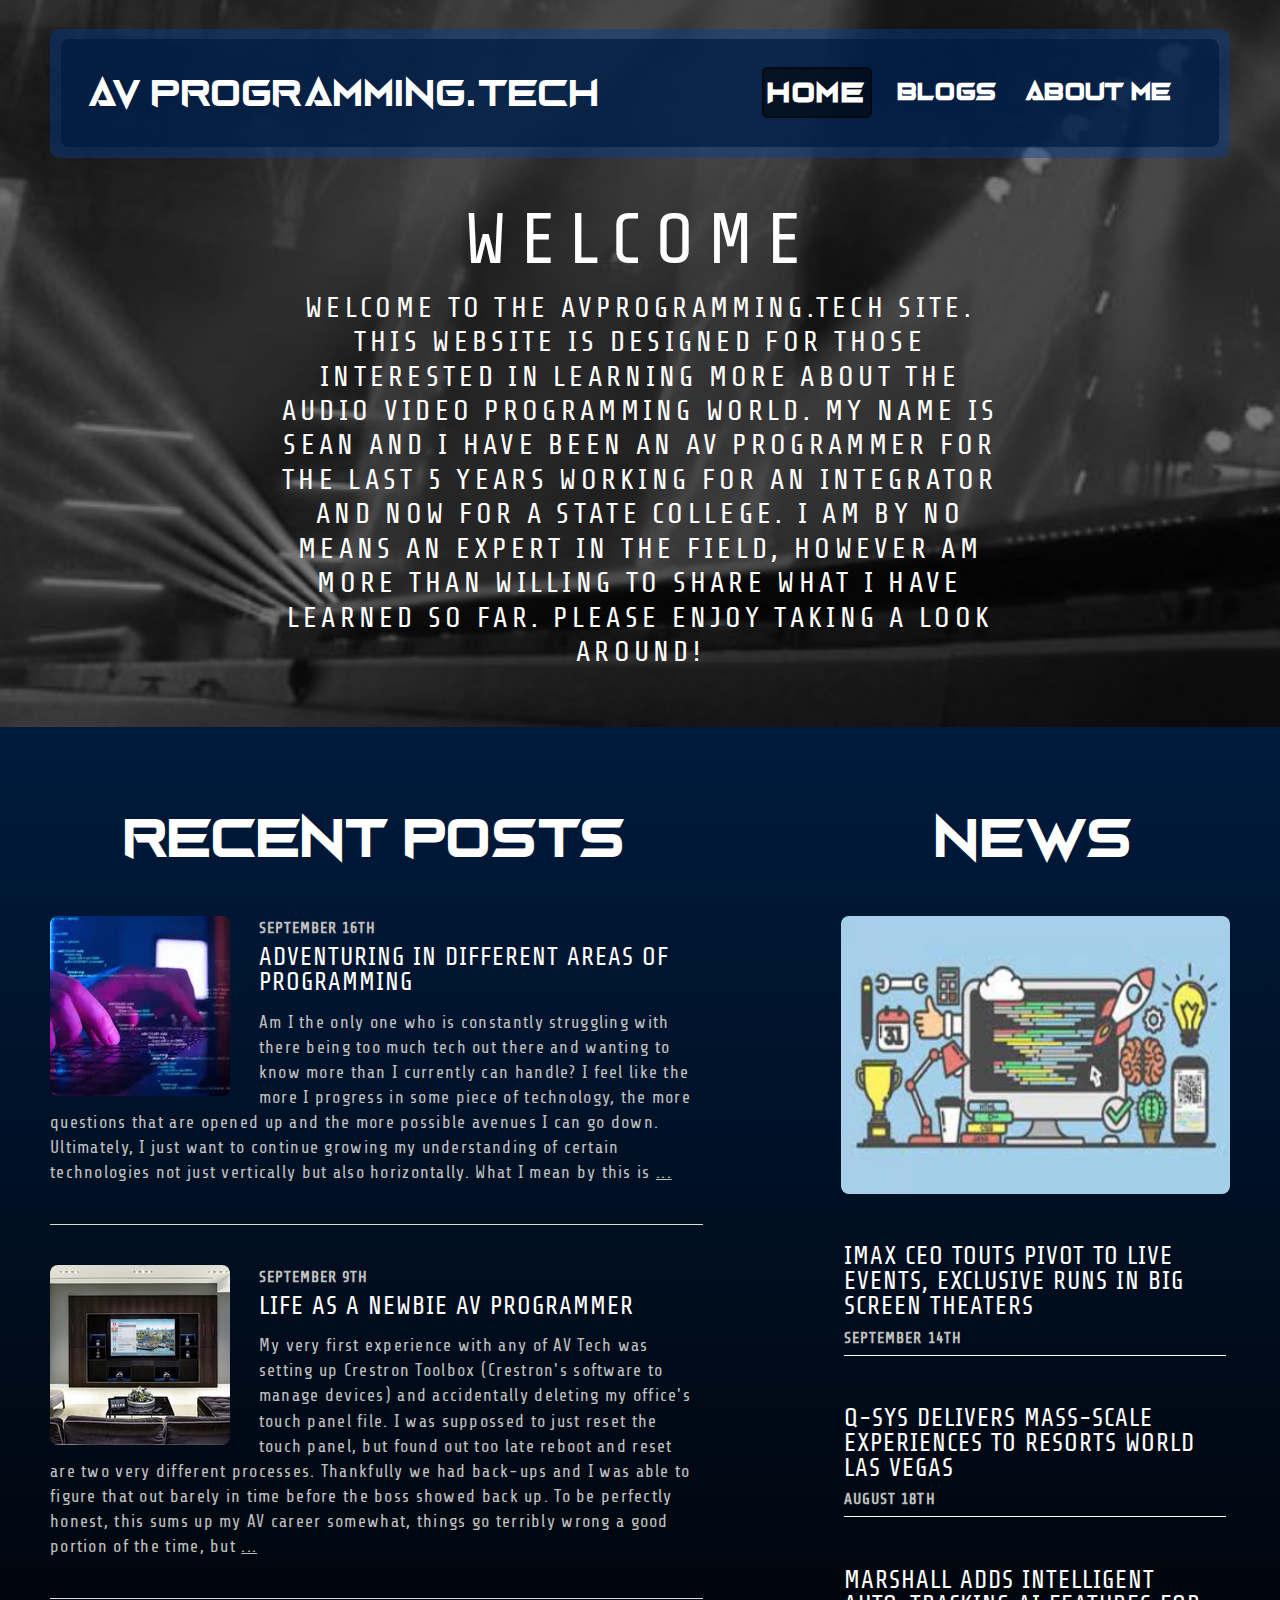
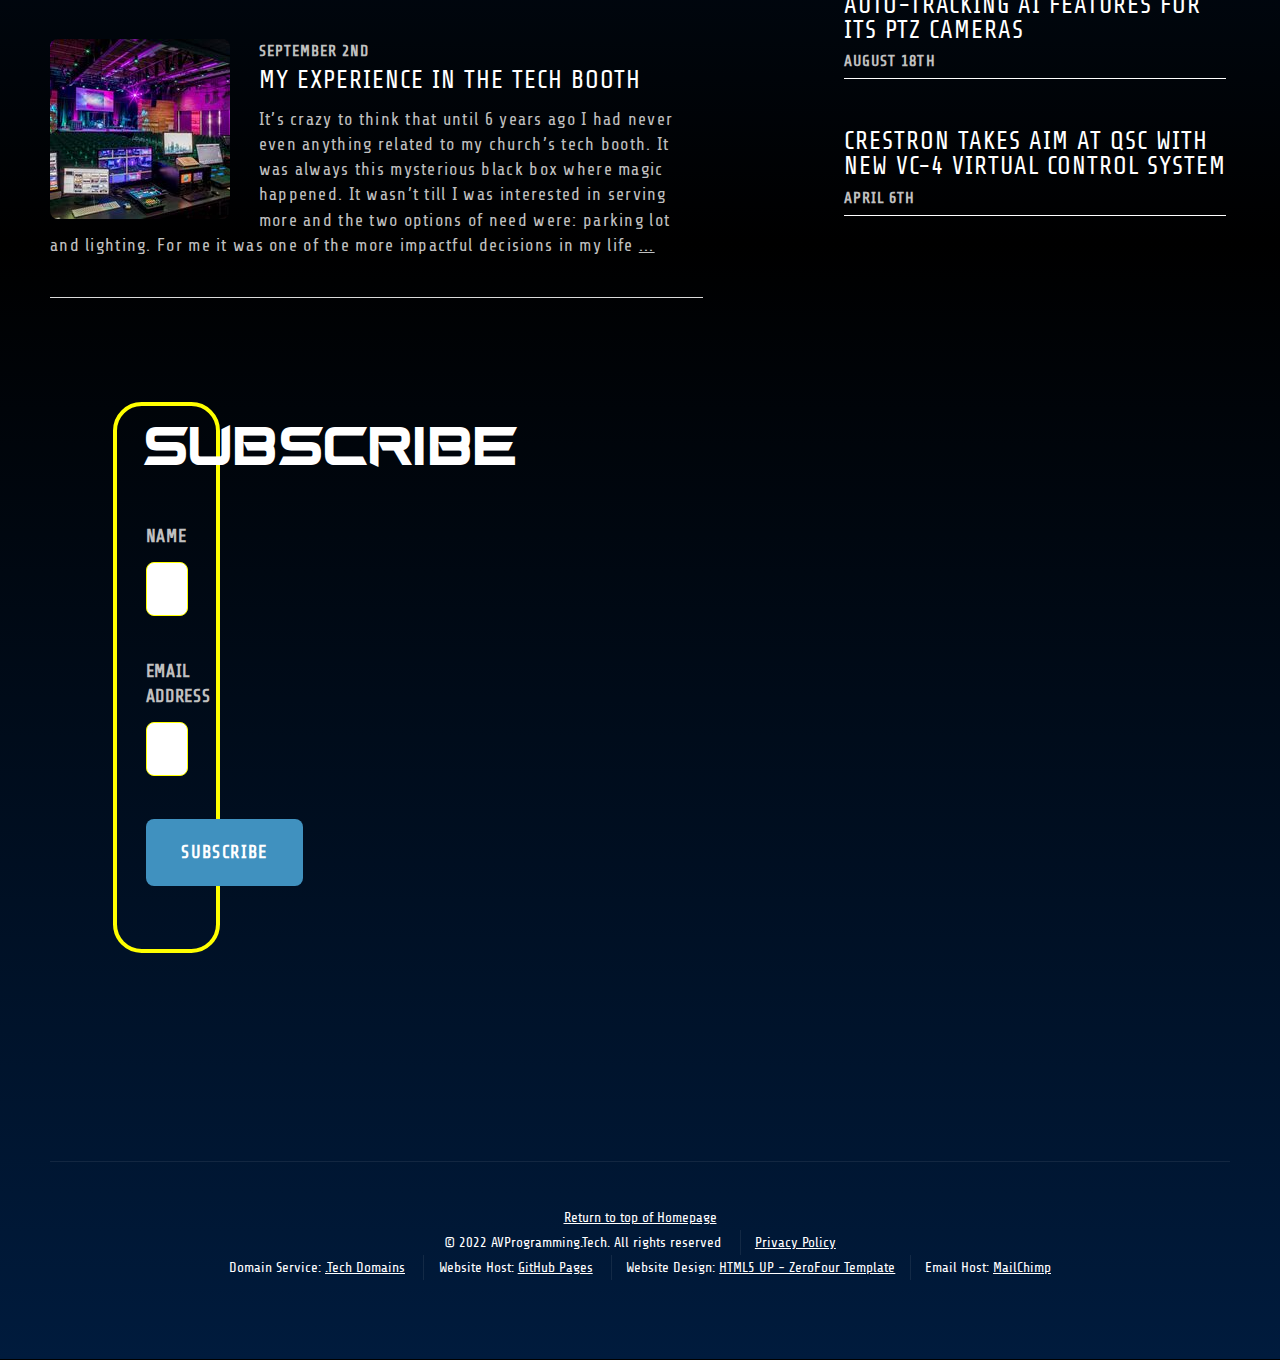
<file: index.html>
<!DOCTYPE HTML>
<!--
	ZeroFour by HTML5 UP | html5up.net | @ajlkn
	Free for personal and commercial use under the CCA 3.0 license (html5up.net/license)
-->
<html>

<head>
  <title> AV Programming.Tech </title>
  <meta charset="utf-8" />
  <meta name="viewport" content="width=device-width, initial-scale=1, user-scalable=no" />
  <link rel="stylesheet" href="assets/sass/main.css" />

</head>

<body class="homepage is-preload">
  <div id="page-wrapper">


    <!-- Header -->
    <div id="header-wrapper">
      <div class="container">

        <!-- Header -->
        <header id="header">
          <div class="inner">

            <!-- Logo -->
            <h1 id="logo"> AV Programming.Tech </h1>

            <!-- Nav -->
            <nav id="nav">
              <ul>
                <li class="current_page_item" title="Home"><a href="index.html"> Home </a></li>
                <li><a href="blogs.html" title="Blogs"> Blogs </a></li>
                <li><a href="about_me.html" title="About Me"> About Me </a></li>
              </ul>
            </nav>

          </div>
        </header>

        <section class="container box feature1">
          <div class="row">
            <div class="col-14">
              <header class="first major">
                <h2> Welcome </h2>
              </header>
              <h4 class="welcome"> Welcome to the AVProgramming.Tech site.
                This website is designed for those interested in learning more about the Audio Video programming
                world.
                My name is Sean and I have been an AV Programmer for the last 5 years working for an Integrator and
                now for a state college.
                I am by no means an expert in the field, however am more than willing to share what I have learned so
                far.
                Please enjoy taking a look around!
              </h4>
            </div>
        </section>

      </div>
    </div>


    <!-- Main Wrapper -->
    <div id="main-wrapper">
      <div class="wrapper style3">
        <div class="inner">
          <div class="container">
            <div class="row">
              <div class="col-8 col-14-medium">

                <!-- Article list -->
                <section class="box article-list">
                  <h5> Recent Posts </h5>

                  <!-- Excerpt -->
                  <article class="box excerpt">
                    <a href="/adventuring_in_different_areas_of_programming.html" class="image left"
                      title="Adventuring In Different Areas of Programming"><img
                        src="/assets/images/programming_keyboard.gif" alt="Programmer at keyboard"></a>
                    <div>
                      <header>
                        <span class="date"> September 16th </span>
                        <h3 title="Adventuring In Different Areas of Programming"><a
                            href="/adventuring_in_different_areas_of_programming.html"> Adventuring in Different
                            Areas of Programming </a></h3>
                      </header>
                      <p>Am I the only one who is constantly struggling with there being too much tech out there and
                        wanting to know more than I currently can handle?
                        I feel like the more I progress in some piece of technology, the more questions that are opened
                        up and the more possible avenues I can go down.
                        Ultimately, I just want to continue growing my understanding of certain technologies not just
                        vertically but also horizontally.
                        What I mean by this is
                        <a class="continuation" title="continue reading"
                          href="/adventuring_in_different_areas_of_programming.html">...</a>
                      </p>
                    </div>
                  </article>

                  <!-- Excerpt -->
                  <article class="box excerpt">
                    <a href="/life_as_a_newbie_av_programmer.html" class="image left"
                      title="Life As A Newbie AV Programmer">
                      <img src="/assets/images/sample_crestron_space.gif" alt="sample crestron space"></a>
                    <div>
                      <header>
                        <span class="date"> September 9th </span>
                        <h3 title="Life As A Newbie AV Programmer"><a href="/life_as_a_newbie_av_programmer.html"> Life
                            as a Newbie AV Programmer </a></h3>
                      </header>
                      <p>My very first experience with any of AV Tech was setting up Crestron Toolbox (Crestron's
                        software to manage devices) and accidentally deleting my office's touch panel file.
                        I was suppossed to just reset the touch panel, but found out too late reboot and reset are two
                        very different processes.
                        Thankfully we had back-ups and I was able to figure that out barely in time before the boss
                        showed back up.
                        To be perfectly honest, this sums up my AV career somewhat, things go terribly wrong a good
                        portion of the time, but
                        <a class="continuation" title="continue reading"
                          href="/life_as_a_newbie_av_programmer.html">...</a>
                      </p>
                    </div>
                  </article>

                  <!-- Excerpt -->
                  <article class="box excerpt">
                    <a href="/my_experience_in_the_tech_booth.html" class="image left"
                      title="My Experience In The Tech Booth">
                      <img src="/assets/images/church_tech_booth.gif" alt="church tech booth"></a>
                    <div>
                      <header>
                        <span class="date"> September 2nd </span>
                        <h3 title="My Experience In The Tech Booth"><a href="/my_experience_in_the_tech_booth.html"> My
                            Experience In The Tech Booth </a></h3>
                      </header>
                      <p>It’s crazy to think that until 6 years ago I had never even anything related to my church’s
                        tech booth.
                        It was always this mysterious black box where magic happened.
                        It wasn’t till I was interested in serving more and the two options of need were: parking lot
                        and lighting.
                        For me it was one of the more impactful decisions in my life
                        <a class="continuation" title="Life As A Newbie AV Programmer"
                          href="/my_experience_in_the_tech_booth.html">...</a>
                      </p>
                    </div>
                  </article>
                </section>
              </div>

              <div class="col-1 col-14-small">
              </div>

              <div class="col-5 col-14-medium">

                <!-- Spotlight -->
                <section class="box spotlight">
                  <h5> News </h5>
                  <a href="https://www.google.com/search?q=Audio+Video&sxsrf=ALiCzsYi7D-TNFnxvDiVv5y2JRWdCbMhAQ:1665390790316&source=lnms&tbm=nws&sa=X&ved=2ahUKEwik9t-ToNX6AhW-TDABHaDuD_MQ_AUoAHoECAEQCg&biw=2728&bih=1286&dpr=1"
                    title="AV News from Google" target="_blank" class="image featured">
                    <img src="/assets/images/artsy_programming.gif" alt="artsy programming desk"></a>
                  <article>
                    <header>
                      <h3><a
                          href="https://www.hollywoodreporter.com/business/business-news/imax-ceo-touts-pivot-to-live-events-exclusive-runs-in-big-screen-theaters-1235220602/"
                          title="IMAX CEO Touts Pivot to Live Events..." target="_blank"> Imax CEO Touts Pivot to Live
                          Events, Exclusive Runs in Big Screen Theaters
                        </a></h3>
                      <span class="date"> September 14th </span>
                    </header>
                    <header>
                      <h3><a
                          href="https://www.businesswire.com/news/home/20220818005143/en/Q-SYS-Delivers-Mass-Scale-Experiences-to-Resorts-World-Las-Vegas"
                          title="Q-Sys Delivers Mass-Scale Experience..." target="_blank">
                          Q-SYS Delivers Mass-Scale Experiences to Resorts World Las Vegas </a></h3>
                      <span class="date"> August 18th </span>
                    </header>
                    <header>
                      <h3><a
                          href="https://www.newsshooter.com/2022/08/17/marshall-intelligent-auto-tracking-ai-features-for-its-ptz-cameras/"
                          title="Marshall adds Intelligent Auto-Tracking AI..." target="_blank">
                          Marshall adds Intelligent Auto-Tracking AI features for its PTZ Cameras </a></h3>
                      <span class="date"> August 18th </span>
                    </header>
                    <header>
                      <h3><a
                          href="https://www.ravepubs.com/crestron-takes-aim-at-qsc-with-new-vc-4-virtual-control-system/"
                          title="Crestron Take Aim at QSC With New VC-4..." target="_blank">
                          Crestron Takes Aim at QSC With New VC-4 Virtual Control System </a></h3>
                      <span class="date"> April 6th </span>
                    </header>

                  </article>
                </section>
              </div>


              <div class="wrapper style1">
                <div class="inner">
                  <div class="container">
                    <div class="row">
                      <div class="col-2 col-14-medium">
                      </div>

                      <div class="col-5 col-14-medium">
                        <div id="mc_embed_signup">
                          <form
                            action="https://tech.us13.list-manage.com/subscribe/post?u=b703c55c98947518c183c1546&amp;id=3cb4263860&amp;f_id=0030c6e2f0"
                            method="post" id="mc-embedded-subscribe-form" name="mc-embedded-subscribe-form"
                            class="validate" target="_self">
                            <div id="mc_embed_signup_scroll">
                              <h5>Subscribe</h5>
                              <div class="mc-field-group">
                                <label for="mce-FNAME"> Name </label>
                                <input type="text" value="" name="FNAME" class="" id="mce-FNAME"
                                  title="Enter Name Here">
                                <span id="mce-FNAME-HELPERTEXT" class="helper_text"></span>
                              </div>
                              <div class="mc-field-group">
                                <label for="mce-EMAIL">Email Address</label>
                                <input type="email" value="" name="EMAIL" class="required email" id="mce-EMAIL" required
                                  title="Enter Email Address Here">
                                <span id="mce-EMAIL-HELPERTEXT" class="helper_text"></span>
                              </div>
                              <div id="mce-responses" class="clear foot">
                                <div class="response" id="mce-error-response"></div>
                                <div class="response" id="mce-success-response"></div>
                              </div>
                              <!-- real people should not fill this in and expect good things - do not remove this or risk form bot signups-->
                              <div class="optionalParent">
                                <div class="clear foot">
                                  <input type="submit" value="Subscribe" name="subscribe" id="mc-embedded-subscribe"
                                    title="Subscribe" class="button">
                                  </p>
                                </div>
                              </div>
                            </div>
                          </form>
                        </div>
                      </div>
                    </div>
                  </div>
                </div>
              </div>
            </div>
          </div>
          <!-- Footer Wrapper -->
          <div id="footer-wrapper">
            <footer id="footer" class="container">
              <div class="row">
                <div class="col-6 col-14-medium imp-medium">
                  <!-- Contact -->
                </div>
                <div class="col-14">
                  <div id="copyright">
                    <ul class="menu">
                      <li><a href="index.html" title="Top of Homepage"> Return to top of Homepage</a></li>
                    </ul>
                    <ul class="menu">
                      <li>&copy; 2022 AVProgramming.Tech. All rights reserved </li>
                      <li><a href="/privacy_policy.html" title="Privacy Policy"> Privacy Policy </a></li>
                    </ul>
                    <ul class="menu">
                      <li> Domain Service: <a href="https://get.tech/" title=".Tech Domains"> .Tech Domains </a></li>
                      <li> Website Host: <a href="https://githubpages.com" title="Github Pages"> GitHub Pages </a></li>
                      <li> Website Design: <a href="https://html5up.net/zerofour" title="HTML5 UP"> HTML5 UP - ZeroFour
                          Template </a>
                      <li> Email Host: <a href="https://mailchimp.com" title="MailChimp"> MailChimp </a>
                      </li>
                    </ul>
                  </div>
                </div>
              </div>
            </footer>
          </div>
          <!-- Scripts -->
          <script src="assets/js/jquery.min.js"></script>
          <script src="assets/js/jquery.dropotron.min.js"></script>
          <script src="assets/js/browser.min.js"></script>
          <script src="assets/js/breakpoints.min.js"></script>
          <script src="assets/js/util.js"></script>
          <script src="assets/js/main.js"></script>
        </div>
</body>

</html>
</file>
<file: assets/sass/main.css>
@import url("/assets/sass/fontawesome-all.min.css");
@font-face {
  font-family: "gravedigger";
  src: url("/assets/fonts/gravedigger.ttf"), url("/assets/fonts/gravedigger.woff") format("woff"), url("/assets/fonts/gravedigger.woff2") format("woff2");
}
@font-face {
  font-family: "sharetech";
  src: url("/assets/fonts/sharetech.ttf"), url("/assets/fonts/sharetech.woff") format("woff"), url("/assets/fonts/sharetech.woff2") format("woff2");
}
/*
	ZeroFour by HTML5 UP
	html5up.net | @ajlkn
	Free for personal and commercial use under the CCA 3.0 license (html5up.net/license)
*/
html, body, div, span, applet, object,
iframe, h1, h2, h3, h4, h5, h6, p, blockquote,
pre, a, abbr, acronym, address, big, cite,
code, del, dfn, em, img, ins, kbd, q, s, samp,
small, strike, strong, sub, sup, tt, var, b,
u, i, center, dl, dt, dd, ol, ul, li, fieldset,
form, label, legend, table, caption, tbody,
tfoot, thead, tr, th, td, article, aside,
canvas, details, embed, figure, figcaption,
footer, header, hgroup, menu, nav, output, ruby,
section, summary, time, mark, audio, video {
  margin: 0;
  padding: 0;
  border: 0;
  font-size: 100%;
  font: inherit;
  vertical-align: baseline;
}

article, aside, details, figcaption, figure,
footer, header, hgroup, menu, nav, section {
  display: block;
}

body {
  line-height: 1;
}

ol, ul {
  list-style: none;
}

blockquote, q {
  quotes: none;
}
blockquote:before, blockquote:after, q:before, q:after {
  content: "";
  content: none;
}

table {
  border-collapse: collapse;
  border-spacing: 0;
}

body {
  -webkit-text-size-adjust: none;
}

mark {
  background-color: transparent;
  color: inherit;
}

input::-moz-focus-inner {
  border: 0;
  padding: 0;
}

input, select, textarea {
  -moz-appearance: none;
  -webkit-appearance: none;
  appearance: none;
}

/* Basic */
html {
  box-sizing: border-box;
}

*, *:before, *:after {
  box-sizing: inherit;
}

@-ms-viewport {
  width: device-width;
}
body {
  background: black;
}
body.is-preload * {
  transition: none !important;
  -webkit-animation: none !important;
  animation: none !important;
}

body, input, select, textarea {
  font-family: "sharetech";
  color: white;
  font-weight: 400;
  font-size: 11pt;
  line-height: 1.85em;
}

a {
  color: inherit;
  text-decoration: underline;
}
a:hover {
  text-decoration: none;
}

h1, h2, h3, h4, h5, h6 {
  text-transform: uppercase;
  font-weight: 400;
  letter-spacing: 0.04em;
  color: white;
  margin: 0 0 1em 0;
}

h1 a, h2 a, h3 a, h4 a, h5 a, h6 a {
  color: inherit;
  text-decoration: none;
  outline: 0;
}

h2 {
  font-size: 2em;
  margin: 0 0 1.5em 0;
  line-height: 1em;
  color: white;
  letter-spacing: 0.2em;
}
h2.icon {
  line-height: 48px;
}
h2.icon:before {
  position: relative;
  top: 0.05em;
  margin-right: 0.5em;
  opacity: 0.25;
}

h3 {
  font-size: 1.75em;
  margin-top: 2em;
}
h3:hover {
  text-shadow: 0px 0px 20px yellow;
  font-size: 1.85em;
}

b, strong {
  color: white;
  font-weight: 700;
}

i, em {
  font-style: italic;
}

br.clear {
  clear: both;
}

sub {
  position: relative;
  top: 0.5em;
  font-size: 0.8em;
}

sup {
  position: relative;
  top: -0.5em;
  font-size: 0.8em;
}

hr {
  border: 0;
  border-top: solid 1px yellow;
}

blockquote {
  border-left: solid 0.5em yellow;
  padding: 1em 0 1em 2em;
  font-style: italic;
}

p, ul, ol, dl, table {
  margin-bottom: 2em;
}

p {
  font-size: 1.2em;
  letter-spacing: 0.075em;
  color: silver;
}
p .continuation {
  color: inherit;
  text-decoration: underline;
}
p .continuation:hover {
  color: yellow;
  font-size: 14pt;
}

.date {
  display: block;
  text-transform: uppercase;
  font-weight: 700;
  letter-spacing: 0.065em;
  font-size: 1.1em;
  color: silver;
  margin: 0 0 0.25em 0;
}

h5 {
  font-size: 32pt;
  font-family: "gravedigger";
  text-align: center;
  margin-bottom: 1.5em;
}

/* Container */
.container {
  margin: 0 auto;
  max-width: calc(100% - 100px);
  width: 2220px;
}
@media screen and (max-width: 1900px) {
  .container {
    width: 100%;
  }
}
@media screen and (max-width: 1250px) {
  .container {
    width: 100%;
  }
}
@media screen and (max-width: 980px) {
  .container {
    width: 100%;
  }
}
@media screen and (max-width: 736px) {
  .container {
    width: 100%;
  }
}
@media screen and (max-width: 396px) {
  .container {
    width: 100%;
    max-width: 100%;
  }
}

/* Row */
.row {
  display: flex;
  flex-wrap: wrap;
  box-sizing: border-box;
  align-items: stretch;
}
.row > * {
  box-sizing: border-box;
}
.row.gtr-uniform > * > :last-child {
  margin-bottom: 0;
}
.row.aln-left {
  justify-content: flex-start;
}
.row.aln-center {
  justify-content: center;
}
.row.aln-right {
  justify-content: flex-end;
}
.row.aln-top {
  align-items: flex-start;
}
.row.aln-middle {
  align-items: center;
}
.row.aln-bottom {
  align-items: flex-end;
}
.row > .imp {
  order: -1;
}
.row > .col-1 {
  width: 7.1428571429%;
}
.row > .off-1 {
  margin-left: 7.1428571429%;
}
.row > .col-2 {
  width: 14.2857142857%;
}
.row > .off-2 {
  margin-left: 14.2857142857%;
}
.row > .col-3 {
  width: 21.4285714286%;
}
.row > .off-3 {
  margin-left: 21.4285714286%;
}
.row > .col-4 {
  width: 28.5714285714%;
}
.row > .off-4 {
  margin-left: 28.5714285714%;
}
.row > .col-5 {
  width: 35.7142857143%;
}
.row > .off-5 {
  margin-left: 35.7142857143%;
}
.row > .col-6 {
  width: 42.8571428571%;
}
.row > .off-6 {
  margin-left: 42.8571428571%;
}
.row > .col-7 {
  width: 50%;
}
.row > .off-7 {
  margin-left: 50%;
}
.row > .col-8 {
  width: 57.1428571429%;
}
.row > .off-8 {
  margin-left: 57.1428571429%;
}
.row > .col-9 {
  width: 64.2857142857%;
}
.row > .off-9 {
  margin-left: 64.2857142857%;
}
.row > .col-10 {
  width: 71.4285714286%;
}
.row > .off-10 {
  margin-left: 71.4285714286%;
}
.row > .col-11 {
  width: 78.5714285714%;
}
.row > .off-11 {
  margin-left: 78.5714285714%;
}
.row > .col-12 {
  width: 85.7142857143%;
}
.row > .off-12 {
  margin-left: 85.7142857143%;
}
.row > .col-13 {
  width: 92.8571428571%;
}
.row > .off-13 {
  margin-left: 92.8571428571%;
}
.row > .col-14 {
  width: 100%;
}
.row > .off-14 {
  margin-left: 100%;
}
.row.gtr-0 {
  margin-top: 0px;
  margin-left: 0px;
}
.row.gtr-0 > * {
  padding: 0px 0 0 0px;
}
.row.gtr-0.gtr-uniform {
  margin-top: 0px;
}
.row.gtr-0.gtr-uniform > * {
  padding-top: 0px;
}
.row.gtr-25 {
  margin-top: -12.5px;
  margin-left: -12.5px;
}
.row.gtr-25 > * {
  padding: 12.5px 0 0 12.5px;
}
.row.gtr-25.gtr-uniform {
  margin-top: -12.5px;
}
.row.gtr-25.gtr-uniform > * {
  padding-top: 12.5px;
}
.row.gtr-50 {
  margin-top: -25px;
  margin-left: -25px;
}
.row.gtr-50 > * {
  padding: 25px 0 0 25px;
}
.row.gtr-50.gtr-uniform {
  margin-top: -25px;
}
.row.gtr-50.gtr-uniform > * {
  padding-top: 25px;
}
.row {
  margin-top: -50px;
  margin-left: -50px;
}
.row > * {
  padding: 50px 0 0 50px;
}
.row.gtr-uniform {
  margin-top: -50px;
}
.row.gtr-uniform > * {
  padding-top: 50px;
}
.row.gtr-150 {
  margin-top: -75px;
  margin-left: -75px;
}
.row.gtr-150 > * {
  padding: 75px 0 0 75px;
}
.row.gtr-150.gtr-uniform {
  margin-top: -75px;
}
.row.gtr-150.gtr-uniform > * {
  padding-top: 75px;
}
.row.gtr-200 {
  margin-top: -100px;
  margin-left: -100px;
}
.row.gtr-200 > * {
  padding: 100px 0 0 100px;
}
.row.gtr-200.gtr-uniform {
  margin-top: -100px;
}
.row.gtr-200.gtr-uniform > * {
  padding-top: 100px;
}
@media screen and (max-width: 1900px) {
  .row {
    display: flex;
    flex-wrap: wrap;
    box-sizing: border-box;
    align-items: stretch;
  }
  .row > * {
    box-sizing: border-box;
  }
  .row.gtr-uniform > * > :last-child {
    margin-bottom: 0;
  }
  .row.aln-left {
    justify-content: flex-start;
  }
  .row.aln-center {
    justify-content: center;
  }
  .row.aln-right {
    justify-content: flex-end;
  }
  .row.aln-top {
    align-items: flex-start;
  }
  .row.aln-middle {
    align-items: center;
  }
  .row.aln-bottom {
    align-items: flex-end;
  }
  .row > .imp-xlarge {
    order: -1;
  }
  .row > .col-1-xlarge {
    width: 7.1428571429%;
  }
  .row > .off-1-xlarge {
    margin-left: 7.1428571429%;
  }
  .row > .col-2-xlarge {
    width: 14.2857142857%;
  }
  .row > .off-2-xlarge {
    margin-left: 14.2857142857%;
  }
  .row > .col-3-xlarge {
    width: 21.4285714286%;
  }
  .row > .off-3-xlarge {
    margin-left: 21.4285714286%;
  }
  .row > .col-4-xlarge {
    width: 28.5714285714%;
  }
  .row > .off-4-xlarge {
    margin-left: 28.5714285714%;
  }
  .row > .col-5-xlarge {
    width: 35.7142857143%;
  }
  .row > .off-5-xlarge {
    margin-left: 35.7142857143%;
  }
  .row > .col-6-xlarge {
    width: 42.8571428571%;
  }
  .row > .off-6-xlarge {
    margin-left: 42.8571428571%;
  }
  .row > .col-7-xlarge {
    width: 50%;
  }
  .row > .off-7-xlarge {
    margin-left: 50%;
  }
  .row > .col-8-xlarge {
    width: 57.1428571429%;
  }
  .row > .off-8-xlarge {
    margin-left: 57.1428571429%;
  }
  .row > .col-9-xlarge {
    width: 64.2857142857%;
  }
  .row > .off-9-xlarge {
    margin-left: 64.2857142857%;
  }
  .row > .col-10-xlarge {
    width: 71.4285714286%;
  }
  .row > .off-10-xlarge {
    margin-left: 71.4285714286%;
  }
  .row > .col-11-xlarge {
    width: 78.5714285714%;
  }
  .row > .off-11-xlarge {
    margin-left: 78.5714285714%;
  }
  .row > .col-12-xlarge {
    width: 85.7142857143%;
  }
  .row > .off-12-xlarge {
    margin-left: 85.7142857143%;
  }
  .row > .col-13-xlarge {
    width: 92.8571428571%;
  }
  .row > .off-13-xlarge {
    margin-left: 92.8571428571%;
  }
  .row > .col-14-xlarge {
    width: 100%;
  }
  .row > .off-14-xlarge {
    margin-left: 100%;
  }
  .row.gtr-0 {
    margin-top: 0px;
    margin-left: 0px;
  }
  .row.gtr-0 > * {
    padding: 0px 0 0 0px;
  }
  .row.gtr-0.gtr-uniform {
    margin-top: 0px;
  }
  .row.gtr-0.gtr-uniform > * {
    padding-top: 0px;
  }
  .row.gtr-25 {
    margin-top: -12.5px;
    margin-left: -12.5px;
  }
  .row.gtr-25 > * {
    padding: 12.5px 0 0 12.5px;
  }
  .row.gtr-25.gtr-uniform {
    margin-top: -12.5px;
  }
  .row.gtr-25.gtr-uniform > * {
    padding-top: 12.5px;
  }
  .row.gtr-50 {
    margin-top: -25px;
    margin-left: -25px;
  }
  .row.gtr-50 > * {
    padding: 25px 0 0 25px;
  }
  .row.gtr-50.gtr-uniform {
    margin-top: -25px;
  }
  .row.gtr-50.gtr-uniform > * {
    padding-top: 25px;
  }
  .row {
    margin-top: -50px;
    margin-left: -50px;
  }
  .row > * {
    padding: 50px 0 0 50px;
  }
  .row.gtr-uniform {
    margin-top: -50px;
  }
  .row.gtr-uniform > * {
    padding-top: 50px;
  }
  .row.gtr-150 {
    margin-top: -75px;
    margin-left: -75px;
  }
  .row.gtr-150 > * {
    padding: 75px 0 0 75px;
  }
  .row.gtr-150.gtr-uniform {
    margin-top: -75px;
  }
  .row.gtr-150.gtr-uniform > * {
    padding-top: 75px;
  }
  .row.gtr-200 {
    margin-top: -100px;
    margin-left: -100px;
  }
  .row.gtr-200 > * {
    padding: 100px 0 0 100px;
  }
  .row.gtr-200.gtr-uniform {
    margin-top: -100px;
  }
  .row.gtr-200.gtr-uniform > * {
    padding-top: 100px;
  }
}
@media screen and (max-width: 1250px) {
  .row {
    display: flex;
    flex-wrap: wrap;
    box-sizing: border-box;
    align-items: stretch;
  }
  .row > * {
    box-sizing: border-box;
  }
  .row.gtr-uniform > * > :last-child {
    margin-bottom: 0;
  }
  .row.aln-left {
    justify-content: flex-start;
  }
  .row.aln-center {
    justify-content: center;
  }
  .row.aln-right {
    justify-content: flex-end;
  }
  .row.aln-top {
    align-items: flex-start;
  }
  .row.aln-middle {
    align-items: center;
  }
  .row.aln-bottom {
    align-items: flex-end;
  }
  .row > .imp-large {
    order: -1;
  }
  .row > .col-1-large {
    width: 7.1428571429%;
  }
  .row > .off-1-large {
    margin-left: 7.1428571429%;
  }
  .row > .col-2-large {
    width: 14.2857142857%;
  }
  .row > .off-2-large {
    margin-left: 14.2857142857%;
  }
  .row > .col-3-large {
    width: 21.4285714286%;
  }
  .row > .off-3-large {
    margin-left: 21.4285714286%;
  }
  .row > .col-4-large {
    width: 28.5714285714%;
  }
  .row > .off-4-large {
    margin-left: 28.5714285714%;
  }
  .row > .col-5-large {
    width: 35.7142857143%;
  }
  .row > .off-5-large {
    margin-left: 35.7142857143%;
  }
  .row > .col-6-large {
    width: 42.8571428571%;
  }
  .row > .off-6-large {
    margin-left: 42.8571428571%;
  }
  .row > .col-7-large {
    width: 50%;
  }
  .row > .off-7-large {
    margin-left: 50%;
  }
  .row > .col-8-large {
    width: 57.1428571429%;
  }
  .row > .off-8-large {
    margin-left: 57.1428571429%;
  }
  .row > .col-9-large {
    width: 64.2857142857%;
  }
  .row > .off-9-large {
    margin-left: 64.2857142857%;
  }
  .row > .col-10-large {
    width: 71.4285714286%;
  }
  .row > .off-10-large {
    margin-left: 71.4285714286%;
  }
  .row > .col-11-large {
    width: 78.5714285714%;
  }
  .row > .off-11-large {
    margin-left: 78.5714285714%;
  }
  .row > .col-12-large {
    width: 85.7142857143%;
  }
  .row > .off-12-large {
    margin-left: 85.7142857143%;
  }
  .row > .col-13-large {
    width: 92.8571428571%;
  }
  .row > .off-13-large {
    margin-left: 92.8571428571%;
  }
  .row > .col-14-large {
    width: 100%;
  }
  .row > .off-14-large {
    margin-left: 100%;
  }
  .row.gtr-0 {
    margin-top: 0px;
    margin-left: 0px;
  }
  .row.gtr-0 > * {
    padding: 0px 0 0 0px;
  }
  .row.gtr-0.gtr-uniform {
    margin-top: 0px;
  }
  .row.gtr-0.gtr-uniform > * {
    padding-top: 0px;
  }
  .row.gtr-25 {
    margin-top: -10px;
    margin-left: -10px;
  }
  .row.gtr-25 > * {
    padding: 10px 0 0 10px;
  }
  .row.gtr-25.gtr-uniform {
    margin-top: -10px;
  }
  .row.gtr-25.gtr-uniform > * {
    padding-top: 10px;
  }
  .row.gtr-50 {
    margin-top: -20px;
    margin-left: -20px;
  }
  .row.gtr-50 > * {
    padding: 20px 0 0 20px;
  }
  .row.gtr-50.gtr-uniform {
    margin-top: -20px;
  }
  .row.gtr-50.gtr-uniform > * {
    padding-top: 20px;
  }
  .row {
    margin-top: -40px;
    margin-left: -40px;
  }
  .row > * {
    padding: 40px 0 0 40px;
  }
  .row.gtr-uniform {
    margin-top: -40px;
  }
  .row.gtr-uniform > * {
    padding-top: 40px;
  }
  .row.gtr-150 {
    margin-top: -60px;
    margin-left: -60px;
  }
  .row.gtr-150 > * {
    padding: 60px 0 0 60px;
  }
  .row.gtr-150.gtr-uniform {
    margin-top: -60px;
  }
  .row.gtr-150.gtr-uniform > * {
    padding-top: 60px;
  }
  .row.gtr-200 {
    margin-top: -80px;
    margin-left: -80px;
  }
  .row.gtr-200 > * {
    padding: 80px 0 0 80px;
  }
  .row.gtr-200.gtr-uniform {
    margin-top: -80px;
  }
  .row.gtr-200.gtr-uniform > * {
    padding-top: 80px;
  }
}
@media screen and (max-width: 980px) {
  .row {
    display: flex;
    flex-wrap: wrap;
    box-sizing: border-box;
    align-items: stretch;
  }
  .row > * {
    box-sizing: border-box;
  }
  .row.gtr-uniform > * > :last-child {
    margin-bottom: 0;
  }
  .row.aln-left {
    justify-content: flex-start;
  }
  .row.aln-center {
    justify-content: center;
  }
  .row.aln-right {
    justify-content: flex-end;
  }
  .row.aln-top {
    align-items: flex-start;
  }
  .row.aln-middle {
    align-items: center;
  }
  .row.aln-bottom {
    align-items: flex-end;
  }
  .row > .imp-medium {
    order: -1;
  }
  .row > .col-1-medium {
    width: 7.1428571429%;
  }
  .row > .off-1-medium {
    margin-left: 7.1428571429%;
  }
  .row > .col-2-medium {
    width: 14.2857142857%;
  }
  .row > .off-2-medium {
    margin-left: 14.2857142857%;
  }
  .row > .col-3-medium {
    width: 21.4285714286%;
  }
  .row > .off-3-medium {
    margin-left: 21.4285714286%;
  }
  .row > .col-4-medium {
    width: 28.5714285714%;
  }
  .row > .off-4-medium {
    margin-left: 28.5714285714%;
  }
  .row > .col-5-medium {
    width: 35.7142857143%;
  }
  .row > .off-5-medium {
    margin-left: 35.7142857143%;
  }
  .row > .col-6-medium {
    width: 42.8571428571%;
  }
  .row > .off-6-medium {
    margin-left: 42.8571428571%;
  }
  .row > .col-7-medium {
    width: 50%;
  }
  .row > .off-7-medium {
    margin-left: 50%;
  }
  .row > .col-8-medium {
    width: 57.1428571429%;
  }
  .row > .off-8-medium {
    margin-left: 57.1428571429%;
  }
  .row > .col-9-medium {
    width: 64.2857142857%;
  }
  .row > .off-9-medium {
    margin-left: 64.2857142857%;
  }
  .row > .col-10-medium {
    width: 71.4285714286%;
  }
  .row > .off-10-medium {
    margin-left: 71.4285714286%;
  }
  .row > .col-11-medium {
    width: 78.5714285714%;
  }
  .row > .off-11-medium {
    margin-left: 78.5714285714%;
  }
  .row > .col-12-medium {
    width: 85.7142857143%;
  }
  .row > .off-12-medium {
    margin-left: 85.7142857143%;
  }
  .row > .col-13-medium {
    width: 92.8571428571%;
  }
  .row > .off-13-medium {
    margin-left: 92.8571428571%;
  }
  .row > .col-14-medium {
    width: 100%;
  }
  .row > .off-14-medium {
    margin-left: 100%;
  }
  .row.gtr-0 {
    margin-top: 0px;
    margin-left: 0px;
  }
  .row.gtr-0 > * {
    padding: 0px 0 0 0px;
  }
  .row.gtr-0.gtr-uniform {
    margin-top: 0px;
  }
  .row.gtr-0.gtr-uniform > * {
    padding-top: 0px;
  }
  .row.gtr-25 {
    margin-top: -7.5px;
    margin-left: -7.5px;
  }
  .row.gtr-25 > * {
    padding: 7.5px 0 0 7.5px;
  }
  .row.gtr-25.gtr-uniform {
    margin-top: -7.5px;
  }
  .row.gtr-25.gtr-uniform > * {
    padding-top: 7.5px;
  }
  .row.gtr-50 {
    margin-top: -15px;
    margin-left: -15px;
  }
  .row.gtr-50 > * {
    padding: 15px 0 0 15px;
  }
  .row.gtr-50.gtr-uniform {
    margin-top: -15px;
  }
  .row.gtr-50.gtr-uniform > * {
    padding-top: 15px;
  }
  .row {
    margin-top: -30px;
    margin-left: -30px;
  }
  .row > * {
    padding: 30px 0 0 30px;
  }
  .row.gtr-uniform {
    margin-top: -30px;
  }
  .row.gtr-uniform > * {
    padding-top: 30px;
  }
  .row.gtr-150 {
    margin-top: -45px;
    margin-left: -45px;
  }
  .row.gtr-150 > * {
    padding: 45px 0 0 45px;
  }
  .row.gtr-150.gtr-uniform {
    margin-top: -45px;
  }
  .row.gtr-150.gtr-uniform > * {
    padding-top: 45px;
  }
  .row.gtr-200 {
    margin-top: -60px;
    margin-left: -60px;
  }
  .row.gtr-200 > * {
    padding: 60px 0 0 60px;
  }
  .row.gtr-200.gtr-uniform {
    margin-top: -60px;
  }
  .row.gtr-200.gtr-uniform > * {
    padding-top: 60px;
  }
}
@media screen and (max-width: 736px) {
  .row {
    display: flex;
    flex-wrap: wrap;
    box-sizing: border-box;
    align-items: stretch;
  }
  .row > * {
    box-sizing: border-box;
  }
  .row.gtr-uniform > * > :last-child {
    margin-bottom: 0;
  }
  .row.aln-left {
    justify-content: flex-start;
  }
  .row.aln-center {
    justify-content: center;
  }
  .row.aln-right {
    justify-content: flex-end;
  }
  .row.aln-top {
    align-items: flex-start;
  }
  .row.aln-middle {
    align-items: center;
  }
  .row.aln-bottom {
    align-items: flex-end;
  }
  .row > .imp-small {
    order: -1;
  }
  .row > .col-1-small {
    width: 7.1428571429%;
  }
  .row > .off-1-small {
    margin-left: 7.1428571429%;
  }
  .row > .col-2-small {
    width: 14.2857142857%;
  }
  .row > .off-2-small {
    margin-left: 14.2857142857%;
  }
  .row > .col-3-small {
    width: 21.4285714286%;
  }
  .row > .off-3-small {
    margin-left: 21.4285714286%;
  }
  .row > .col-4-small {
    width: 28.5714285714%;
  }
  .row > .off-4-small {
    margin-left: 28.5714285714%;
  }
  .row > .col-5-small {
    width: 35.7142857143%;
  }
  .row > .off-5-small {
    margin-left: 35.7142857143%;
  }
  .row > .col-6-small {
    width: 42.8571428571%;
  }
  .row > .off-6-small {
    margin-left: 42.8571428571%;
  }
  .row > .col-7-small {
    width: 50%;
  }
  .row > .off-7-small {
    margin-left: 50%;
  }
  .row > .col-8-small {
    width: 57.1428571429%;
  }
  .row > .off-8-small {
    margin-left: 57.1428571429%;
  }
  .row > .col-9-small {
    width: 64.2857142857%;
  }
  .row > .off-9-small {
    margin-left: 64.2857142857%;
  }
  .row > .col-10-small {
    width: 71.4285714286%;
  }
  .row > .off-10-small {
    margin-left: 71.4285714286%;
  }
  .row > .col-11-small {
    width: 78.5714285714%;
  }
  .row > .off-11-small {
    margin-left: 78.5714285714%;
  }
  .row > .col-12-small {
    width: 85.7142857143%;
  }
  .row > .off-12-small {
    margin-left: 85.7142857143%;
  }
  .row > .col-13-small {
    width: 92.8571428571%;
  }
  .row > .off-13-small {
    margin-left: 92.8571428571%;
  }
  .row > .col-14-small {
    width: 100%;
  }
  .row > .off-14-small {
    margin-left: 100%;
  }
  .row.gtr-0 {
    margin-top: 0px;
    margin-left: 0px;
  }
  .row.gtr-0 > * {
    padding: 0px 0 0 0px;
  }
  .row.gtr-0.gtr-uniform {
    margin-top: 0px;
  }
  .row.gtr-0.gtr-uniform > * {
    padding-top: 0px;
  }
  .row.gtr-25 {
    margin-top: -3.75px;
    margin-left: -3.75px;
  }
  .row.gtr-25 > * {
    padding: 3.75px 0 0 3.75px;
  }
  .row.gtr-25.gtr-uniform {
    margin-top: -3.75px;
  }
  .row.gtr-25.gtr-uniform > * {
    padding-top: 3.75px;
  }
  .row.gtr-50 {
    margin-top: -7.5px;
    margin-left: -7.5px;
  }
  .row.gtr-50 > * {
    padding: 7.5px 0 0 7.5px;
  }
  .row.gtr-50.gtr-uniform {
    margin-top: -7.5px;
  }
  .row.gtr-50.gtr-uniform > * {
    padding-top: 7.5px;
  }
  .row {
    margin-top: -15px;
    margin-left: -15px;
  }
  .row > * {
    padding: 15px 0 0 15px;
  }
  .row.gtr-uniform {
    margin-top: -15px;
  }
  .row.gtr-uniform > * {
    padding-top: 15px;
  }
  .row.gtr-150 {
    margin-top: -22.5px;
    margin-left: -22.5px;
  }
  .row.gtr-150 > * {
    padding: 22.5px 0 0 22.5px;
  }
  .row.gtr-150.gtr-uniform {
    margin-top: -22.5px;
  }
  .row.gtr-150.gtr-uniform > * {
    padding-top: 22.5px;
  }
  .row.gtr-200 {
    margin-top: -30px;
    margin-left: -30px;
  }
  .row.gtr-200 > * {
    padding: 30px 0 0 30px;
  }
  .row.gtr-200.gtr-uniform {
    margin-top: -30px;
  }
  .row.gtr-200.gtr-uniform > * {
    padding-top: 30px;
  }
}
@media screen and (max-width: 396px) {
  .row {
    display: flex;
    flex-wrap: wrap;
    box-sizing: border-box;
    align-items: stretch;
  }
  .row > * {
    box-sizing: border-box;
  }
  .row.gtr-uniform > * > :last-child {
    margin-bottom: 0;
  }
  .row.aln-left {
    justify-content: flex-start;
  }
  .row.aln-center {
    justify-content: center;
  }
  .row.aln-right {
    justify-content: flex-end;
  }
  .row.aln-top {
    align-items: flex-start;
  }
  .row.aln-middle {
    align-items: center;
  }
  .row.aln-bottom {
    align-items: flex-end;
  }
  .row > .imp-xsmall {
    order: -1;
  }
  .row > .col-1-xsmall {
    width: 7.1428571429%;
  }
  .row > .off-1-xsmall {
    margin-left: 7.1428571429%;
  }
  .row > .col-2-xsmall {
    width: 14.2857142857%;
  }
  .row > .off-2-xsmall {
    margin-left: 14.2857142857%;
  }
  .row > .col-3-xsmall {
    width: 21.4285714286%;
  }
  .row > .off-3-xsmall {
    margin-left: 21.4285714286%;
  }
  .row > .col-4-xsmall {
    width: 28.5714285714%;
  }
  .row > .off-4-xsmall {
    margin-left: 28.5714285714%;
  }
  .row > .col-5-xsmall {
    width: 35.7142857143%;
  }
  .row > .off-5-xsmall {
    margin-left: 35.7142857143%;
  }
  .row > .col-6-xsmall {
    width: 42.8571428571%;
  }
  .row > .off-6-xsmall {
    margin-left: 42.8571428571%;
  }
  .row > .col-7-xsmall {
    width: 50%;
  }
  .row > .off-7-xsmall {
    margin-left: 50%;
  }
  .row > .col-8-xsmall {
    width: 57.1428571429%;
  }
  .row > .off-8-xsmall {
    margin-left: 57.1428571429%;
  }
  .row > .col-9-xsmall {
    width: 64.2857142857%;
  }
  .row > .off-9-xsmall {
    margin-left: 64.2857142857%;
  }
  .row > .col-10-xsmall {
    width: 71.4285714286%;
  }
  .row > .off-10-xsmall {
    margin-left: 71.4285714286%;
  }
  .row > .col-11-xsmall {
    width: 78.5714285714%;
  }
  .row > .off-11-xsmall {
    margin-left: 78.5714285714%;
  }
  .row > .col-12-xsmall {
    width: 85.7142857143%;
  }
  .row > .off-12-xsmall {
    margin-left: 85.7142857143%;
  }
  .row > .col-13-xsmall {
    width: 92.8571428571%;
  }
  .row > .off-13-xsmall {
    margin-left: 92.8571428571%;
  }
  .row > .col-14-xsmall {
    width: 100%;
  }
  .row > .off-14-xsmall {
    margin-left: 100%;
  }
  .row.gtr-0 {
    margin-top: 0px;
    margin-left: 0px;
  }
  .row.gtr-0 > * {
    padding: 0px 0 0 0px;
  }
  .row.gtr-0.gtr-uniform {
    margin-top: 0px;
  }
  .row.gtr-0.gtr-uniform > * {
    padding-top: 0px;
  }
  .row.gtr-25 {
    margin-top: -1.25px;
    margin-left: -1.25px;
  }
  .row.gtr-25 > * {
    padding: 1.25px 0 0 1.25px;
  }
  .row.gtr-25.gtr-uniform {
    margin-top: -1.25px;
  }
  .row.gtr-25.gtr-uniform > * {
    padding-top: 1.25px;
  }
  .row.gtr-50 {
    margin-top: -2.5px;
    margin-left: -2.5px;
  }
  .row.gtr-50 > * {
    padding: 2.5px 0 0 2.5px;
  }
  .row.gtr-50.gtr-uniform {
    margin-top: -2.5px;
  }
  .row.gtr-50.gtr-uniform > * {
    padding-top: 2.5px;
  }
  .row {
    margin-top: -5px;
    margin-left: -5px;
  }
  .row > * {
    padding: 5px 0 0 5px;
  }
  .row.gtr-uniform {
    margin-top: -5px;
  }
  .row.gtr-uniform > * {
    padding-top: 5px;
  }
  .row.gtr-150 {
    margin-top: -7.5px;
    margin-left: -7.5px;
  }
  .row.gtr-150 > * {
    padding: 7.5px 0 0 7.5px;
  }
  .row.gtr-150.gtr-uniform {
    margin-top: -7.5px;
  }
  .row.gtr-150.gtr-uniform > * {
    padding-top: 7.5px;
  }
  .row.gtr-200 {
    margin-top: -10px;
    margin-left: -10px;
  }
  .row.gtr-200 > * {
    padding: 10px 0 0 10px;
  }
  .row.gtr-200.gtr-uniform {
    margin-top: -10px;
  }
  .row.gtr-200.gtr-uniform > * {
    padding-top: 10px;
  }
}

/* Section/Article */
section, article {
  margin-bottom: 5em;
}

section > :last-child,
article > :last-child,
section:last-child,
article:last-child {
  margin-bottom: 0;
}

header {
  margin: 0 12% 0 12%;
}
header h2, header h3 {
  margin: 0 0 0.25em 0;
}
header p {
  display: block;
  text-transform: uppercase;
  font-weight: 700;
  letter-spacing: 0.065em;
  font-size: 0.9em;
  color: white;
  margin: 0;
}
header p strong {
  color: white;
  font-weight: 800;
}

footer {
  margin: 2.5em 0 0 0;
}

header.major {
  margin: 0 0 3em 0;
}
header.major h2, header.major h3 {
  margin: 0 0 0em 0;
}
header.major p {
  margin: 0 0 1.5em 0;
  position: relative;
  top: -1em;
}

/* Forms */
form {
  border: 4px solid yellow;
  border-radius: 2em;
  padding: 2em;
}
form label {
  display: block;
  text-transform: uppercase;
  font-weight: 800;
  letter-spacing: 0.04em;
  color: silver;
  margin: 0 0 0.75em 0em;
  font-size: 1.25em;
}
form input[type=text],
form input[type=email],
form input[type=password],
form select,
form textarea {
  -webkit-appearance: none;
  display: block;
  width: 100%;
  border-radius: 8px;
  border: solid 1px yellow;
  margin-bottom: 2.5em;
}
form input[type=text]:focus,
form input[type=email]:focus,
form input[type=password]:focus,
form select:focus,
form input[type=text],
form input[type=email],
form input[type=password] {
  line-height: 3em;
  padding: 0 1em;
  color: black;
  font-size: 1.2em;
}
form select {
  line-height: 3em;
  padding: 0 1em;
}
form textarea {
  min-height: 9em;
  padding: 1em;
}
form ::-webkit-input-placeholder,
form :-moz-placeholder,
form ::-moz-placeholder,
form :-ms-input-placeholder {
  color: white !important;
}
form ::-moz-focus-inner {
  border: 0;
}

/* Tables */
table {
  width: 100%;
}
table.default {
  width: 100%;
}
table.default tr {
  border-top: solid 1px yellow;
}
table.default tr:first-child {
  border-top: 0;
}
table.default td {
  padding: 0.5em 1em 0.5em 1em;
}
table.default th {
  text-align: left;
  padding: 0.5em 1em 0.5em 1em;
  text-transform: uppercase;
  font-weight: 800;
  letter-spacing: 0.04em;
  margin: 0 0 1em 0;
  font-size: 0.8em;
}
table.default thead {
  background: black;
  color: white;
}

/* Image */
.image {
  position: relative;
  display: inline-block;
}
.image img {
  display: block;
  width: 100%;
  border-radius: 8px;
}
.image:hover {
  box-shadow: 0px 0px 20px 1px rgba(255, 255, 0, 0.89);
  border-radius: 8px;
  width: 18%;
}
.image:before {
  content: "";
  display: block;
  position: absolute;
  left: 0;
  top: 0;
  width: 100%;
  height: 100%;
  opacity: 0.75;
}
.image.fit {
  display: block;
  width: 100%;
}
.image.featured {
  display: block;
  width: 100%;
  margin: 0 0 2.5em 0;
}
.image.left {
  float: left;
  margin: 0 2em 2em 0;
}
.image.centered {
  display: block;
  margin: 0 0 2.5em 0;
}
.image.centered img {
  margin: 0 auto;
  width: auto;
}

/* Button */
input[type=button],
input[type=submit],
input[type=reset],
button,
.button {
  -webkit-appearance: none;
  position: relative;
  display: inline-block;
  background-color: #4091bf;
  border-radius: 8px;
  color: white !important;
  text-decoration: none;
  text-transform: uppercase;
  font-weight: 800;
  font-size: 1.25em;
  letter-spacing: 0.075em;
  padding: 1em 2em;
  outline: 0;
  border: 0;
  white-space: nowrap;
  cursor: pointer;
}
input[type=button].icon:before,
input[type=submit].icon:before,
input[type=reset].icon:before,
button.icon:before,
.button.icon:before {
  opacity: 0.5;
  margin-right: 0.5em;
  position: relative;
  top: 0.05em;
}
input[type=button]:hover,
input[type=submit]:hover,
input[type=reset]:hover,
button:hover,
.button:hover {
  background-color: #50a1cf;
}
input[type=button]:active,
input[type=submit]:active,
input[type=reset]:active,
button:active,
.button:active {
  background-color: #3081af;
}
input[type=button].medium,
input[type=submit].medium,
input[type=reset].medium,
button.medium,
.button.medium {
  font-size: 1.25em;
  padding: 1em 2.25em;
}
input[type=button].large,
input[type=submit].large,
input[type=reset].large,
button.large,
.button.large {
  font-size: 1.5em;
  padding: 1em 2.25em;
}
input[type=button].xlarge,
input[type=submit].xlarge,
input[type=reset].xlarge,
button.xlarge,
.button.xlarge {
  font-size: 1.75em;
  padding: 1em 2.25em;
}
input[type=button].alt,
input[type=submit].alt,
input[type=reset].alt,
button.alt,
.button.alt {
  background-color: #464a52;
}
input[type=button].alt:hover,
input[type=submit].alt:hover,
input[type=reset].alt:hover,
button.alt:hover,
.button.alt:hover {
  background-color: #565a62;
}
input[type=button].alt:active,
input[type=submit].alt:active,
input[type=reset].alt:active,
button.alt:active,
.button.alt:active {
  background-color: #363a42;
}

/* List */
dl.contact dt {
  display: block;
  text-transform: uppercase;
  font-weight: 700;
  letter-spacing: 0.065em;
  font-size: 0.9em;
  color: #696969;
  float: left;
  width: 6em;
}
dl.contact dd {
  margin: 0 0 1em 6em;
}

ul.default {
  list-style: disc;
  padding-left: 1em;
}
ul.default li {
  padding-left: 0.5em;
}
ul.actions li {
  display: inline-block;
  padding: 0 0 0 0.25em;
  margin: 0 0 0 0.25em;
}
ul.actions li:first-child {
  margin-left: 0;
  padding-left: 0;
}
ul.menu li {
  border-left: solid 1px #eee;
  display: inline-block;
  padding: 0 0 0 1em;
  margin: 0 0 0 1em;
}
ul.menu li:first-child {
  border-left: 0;
  margin-left: 0;
  padding-left: 0;
}
ul.divided li {
  border-top: solid 1px #eee;
  padding: 0.5em 0 0 0;
  margin: 0.5em 0 0 0;
}
ul.divided li:first-child {
  border-top: 0 !important;
  padding-top: 0 !important;
  margin-top: 0 !important;
}

ol.default {
  list-style: decimal;
  padding-left: 1.25em;
}
ol.default li {
  padding-left: 0.25em;
}

/* Box */
.box.excerpt {
  position: relative;
  overflow: hidden;
}
.box.excerpt header {
  margin: 0 0 1em 0;
}
.box.excerpt .image, .box.excerpt p {
  margin-bottom: 0;
}
.box.feature1 {
  text-align: center;
  padding: 0% 15%;
}
.box.feature1 header {
  margin-bottom: 1em;
}
.box.feature1 header.first h2 {
  font-size: 5em;
}
.box.feature1 header.first p {
  font-size: 1.2em;
}
.box.feature1 header.second {
  position: relative;
  display: inline-block;
  text-align: left;
  margin: 0 auto;
  white-space: nowrap;
  left: 24px;
}
.box.feature1 header.second p {
  line-height: 1em;
}
.box.feature1 header.second:before {
  font-size: 48px;
  position: absolute;
  right: 100%;
  margin-right: 18px;
  opacity: 0.5;
  bottom: -4px;
}
.box.feature1 h4 {
  font-size: 2em;
  font-weight: 200;
  letter-spacing: 0.15em;
  line-height: 1.2em;
}
.box.feature2 {
  text-align: center;
}
.box.article-list article {
  border-bottom: solid 1px #dbdbdb;
  margin: 0 0 2.75em 0;
  padding: 0 0 2.75em 0;
}
.box.spotlight header {
  margin: 3.5em 0.25em 3.5em 0.25em;
  border-bottom: 1px solid white;
}

/* Icons */
.icon {
  text-decoration: none;
  text-decoration: none;
}
.icon:before {
  -moz-osx-font-smoothing: grayscale;
  -webkit-font-smoothing: antialiased;
  display: inline-block;
  font-style: normal;
  font-variant: normal;
  text-rendering: auto;
  line-height: 1;
  text-transform: none !important;
  font-family: "sharetech";
  font-weight: 400;
}
.icon.solid:before {
  font-weight: 900;
}
.icon.brands:before {
  font-family: "sharetech";
}
.icon > .label {
  display: none;
}

/* Nav */
#nav {
  position: absolute;
  right: 3em;
  line-height: 7.5em;
  font-family: "gravedigger";
}
#nav > ul > li {
  float: left;
  padding: 0 1.2em 0 1.2em;
}
#nav > ul > li > a, #nav > ul > li > span {
  color: white;
  text-decoration: none;
  text-transform: uppercase;
  font-weight: 800;
  font-size: 1.3em;
  letter-spacing: 0.07em;
  padding: 0.5em 0.2em 0.5em 0.2em;
  border-radius: 6px;
  outline: 0;
}
#nav > ul > li > a:hover {
  text-shadow: 0px 0px 20px yellow;
  font-size: 1.45em;
}
#nav > ul > li.active > a, #nav > ul > li.current_page_item > a, #nav > ul > li.active > span, #nav > ul > li.current_page_item > span {
  background: rgba(0, 0, 0, 0.5);
  border: 2px solid rgba(0, 0, 0, 0.5);
  color: white;
  font-size: 1.5em;
}
#nav > ul > li:last-child {
  padding-right: 0;
}
#nav > ul > li > ul {
  display: none;
}

.dropotron {
  position: relative;
  background-color: #3B3E45;
  background-color: rgba(59, 62, 69, 0.9);
  border-radius: 8px;
  box-shadow: inset 0px 0px 0px 1px rgba(0, 0, 0, 0.5), inset 0px 0px 0px 2px rgba(255, 255, 255, 0.075), inset 0px 2px 1px 0px rgba(255, 255, 255, 0.2), 0px 2px 14px 0px rgba(0, 0, 0, 0.4);
  padding: 1.5em;
  line-height: 2.5em;
  min-width: 15em;
}
.dropotron.level-0 {
  border-top-left-radius: 0;
  border-top-right-radius: 0;
  margin-top: -2px;
  box-shadow: inset 0px 0px 0px 1px rgba(0, 0, 0, 0.5), inset 0px 0px 0px 2px rgba(255, 255, 255, 0.075), 0px 2px 14px 0px rgba(0, 0, 0, 0.4);
}
.dropotron a, .dropotron span {
  color: #aaa;
  text-decoration: none;
  text-transform: uppercase;
  font-weight: 800;
  font-size: 0.8em;
  letter-spacing: 0.075em;
  outline: 0;
}
.dropotron li:hover > a, .dropotron li:hover > span {
  color: #fff;
}

/* Banner */
#banner {
  text-align: center;
  width: 940px;
  margin: 0 auto;
  overflow: hidden;
  padding: 9em 0 6em 0;
}
#banner h2 {
  border: solid 1px rgba(255, 255, 255, 0.25);
  border-left: 0;
  border-right: 0;
  color: #fff;
  color: rgba(255, 255, 255, 0.75);
  font-size: 2.35em;
  font-weight: 700;
  line-height: 1.3em;
  margin: 0 0 1.5em 0;
}
#banner h2 strong {
  font-weight: 800;
  color: inherit;
}
#banner h2:before {
  content: "";
  display: block;
  border-top: solid 1px;
  border-color: #888;
  border-color: rgba(255, 255, 255, 0.25);
  margin: 10px 0 1.25em 0;
}
#banner h2:after {
  content: "";
  display: block;
  border-bottom: solid 1px;
  border-color: #888;
  border-color: rgba(255, 255, 255, 0.25);
  margin: 1.25em 0 10px 0;
}
#banner p {
  text-transform: uppercase;
  color: #fff;
  color: rgba(255, 255, 255, 0.75);
  font-size: 1.5em;
  font-weight: 700;
  line-height: 1.3em;
  letter-spacing: 0.04em;
  float: left;
  text-align: right;
  width: 60%;
  line-height: 1.5em;
  margin: 0;
}

/* Sidebar */
#sidebar h2 {
  font-size: 1.5em;
}

/* Wrappers */
#header-wrapper {
  background: url("/assets/images/stage_lighting_background_grayscale.jpg") no-repeat;
  background-size: cover;
  padding: 3em 0;
}

#banner-wrapper {
  background-position: top left, center center;
  background-size: auto, cover;
  padding: 3em 0;
}

#main-wrapper {
  background: linear-gradient(rgb(0, 27, 61), black, rgb(0, 27, 61));
}

#footer-wrapper {
  position: relative;
  background-repeat: repeat-x, no-repeat, repeat;
  background-size: 100% 100%, 100% 15em, auto auto;
  background-position: top left, top center, top left;
  padding: 7em 0 7em 0;
}

.wrapper {
  padding: 7em 0 7em 0;
}
.wrapper > .inner {
  position: relative;
  z-index: 2;
}
.wrapper.style1 {
  position: relative;
  background-color: transparent;
}
.wrapper.style2 {
  position: relative;
  background-color: transparent;
}
.wrapper.style3 {
  position: relative;
  padding: 7em 0em 0em 0em;
  background-color: transparent;
}

/* Header */
#header {
  position: relative;
  border-radius: 10px;
  background: rgba(0, 64, 148, 0.425);
  padding: 0.75em;
  margin-bottom: 4%;
}
#header .inner {
  position: relative;
  height: 7.5em;
  background-color: rgba(0, 27, 61, 0.719);
  border-radius: 8px;
}
#header h1 {
  position: absolute;
  left: 1em;
  top: 40%;
  font-family: "gravedigger";
  font-size: 2.5em;
  color: white;
}

/* Footer */
#footer {
  margin-bottom: 0;
  position: relative;
  z-index: 2;
}
#footer h2 {
  font-size: 1.35em;
  color: #fff;
}
#footer strong {
  color: #fff;
}
#footer a {
  color: #acb2bf;
}
#footer ul.divided li, #footer ul.menu li {
  border-color: #444;
  border-color: rgba(255, 255, 255, 0.075);
}
#footer ul.divided li a {
  text-decoration: none;
}
#footer ul.menu {
  margin: 0;
}
#footer dl.contact dt {
  color: #ddd;
}

#copyright {
  border-top: solid 1px;
  border-color: #444;
  border-color: rgba(255, 255, 255, 0.075);
  text-align: center;
  margin-top: 2em;
  padding: 3em 0 4em 0;
  color: inherit;
}
#copyright a {
  color: inherit;
}

#titleBar {
  display: none;
}

#navPanel {
  display: none;
}

/* X-Large */
@media screen and (max-width: 1900px) {
  /* Basic */
  #page-wrapper {
    -webkit-backface-visibility: hidden;
    backface-visibility: hidden;
    transition: transform 0.5s ease;
    padding-bottom: 1px;
  }
  #titleBar {
    display: none;
  }
  body {
    line-height: 1.75em;
    font-size: 10.75pt;
  }
  input, select, textarea {
    line-height: 1.75em;
    font-size: 10.75pt;
  }
  /* Wrappers */
  #header-wrapper {
    padding: 2em 0;
  }
  #header-wrapper #header {
    margin: 0 0 4% 0;
  }
  #header-wrapper #header h1 {
    font-size: 2em;
  }
  #header-wrapper #header #nav {
    font-size: 1em;
  }
  body.homepage #header-wrapper {
    height: auto;
  }
  #footer-wrapper {
    padding: 4.5em 0em 1.5em 0em;
  }
  .wrapper {
    padding: 4.5em 0 4.5em 0;
  }
  #nav > ul > li {
    padding: 0 0.75em 0 0.75em;
  }
  /* Banner */
  #banner {
    width: 100%;
    padding: 4em 0 2em 0;
  }
  #banner h2 {
    font-size: 2.2em;
    line-height: 1.3em;
    margin: 0 0 1em 0;
  }
  #banner p {
    font-size: 1.25em;
    line-height: 1.75em;
    letter-spacing: 0.04em;
    float: none;
    text-align: center;
    width: 100%;
    margin: 0 0 2em 0;
  }
  /* Large */
  /* Medium */
  /* Small */
  /* X-Small */
}
@media screen and (max-width: 1900px) and (max-width: 1250px) {
  /* Basic */
  html, body {
    overflow-x: hidden;
  }
  /* Box */
  .box.feature1 {
    text-align: center;
    padding: 0% 5%;
  }
  /* Nav */
  header.first.major {
    margin: 3em 0 2em 0;
    font-size: 0.75em;
  }
  #page-wrapper {
    -webkit-backface-visibility: hidden;
    backface-visibility: hidden;
    transition: transform 0.5s ease;
    padding-bottom: 1px;
  }
  #titleBar {
    -webkit-backface-visibility: hidden;
    backface-visibility: hidden;
    background-image: linear-gradient(top, rgba(0, 0, 0, 0), rgba(0, 0, 0, 0.35));
    transition: transform 0.5s ease;
    background-color: rgba(0, 27, 61, 0.719);
    display: block;
    height: 60px;
    left: 0;
    position: fixed;
    top: 0;
    width: 100%;
    z-index: 10001;
  }
  #titleBar .title {
    display: block;
    text-transform: uppercase;
    font-weight: 800;
    letter-spacing: 0.2em;
    color: white;
    line-height: 65px;
    text-align: center;
    font-size: 3em;
  }
  #titleBar .toggle {
    text-decoration: none;
    position: absolute;
    left: 0;
    top: 0;
    width: 60px;
    height: 44px;
    opacity: 0.25;
  }
  #titleBar .toggle:before {
    -moz-osx-font-smoothing: grayscale;
    -webkit-font-smoothing: antialiased;
    display: inline-block;
    font-style: normal;
    font-variant: normal;
    text-rendering: auto;
    line-height: 1;
    text-transform: none !important;
    font-family: "sharetech";
    font-weight: 900;
  }
  #titleBar .toggle:before {
    display: inline-block;
    text-decoration: none;
    font-size: 30px;
    width: 44px;
    height: 44px;
    line-height: 44px;
    text-align: center;
    color: white;
    font-family: "Font Awesome 5 Free";
    content: "\f0c9";
  }
  #titleBar .toggle:active {
    opacity: 0.5;
  }
  #navPanel {
    -webkit-backface-visibility: hidden;
    backface-visibility: hidden;
    transform: translateX(-275px);
    transition: transform 0.5s ease;
    background-color: #303238;
    box-shadow: inset -1px 0px 0px 0px rgba(0, 0, 0, 0.5), inset -2px 0px 0px rgba(255, 255, 255, 0.15), inset -2px 0px 10px 0px rgba(0, 0, 0, 0.35);
    display: block;
    height: 100%;
    left: 0;
    overflow-y: auto;
    position: fixed;
    top: 0;
    width: 275px;
    z-index: 10002;
  }
  #navPanel .link {
    display: block;
    color: #aaa;
    text-decoration: none;
    height: 44px;
    line-height: 44px;
    border-top: solid 1px rgba(255, 255, 255, 0.05);
    border-bottom: solid 1px rgba(0, 0, 0, 0.15);
    padding: 0 1em 0 1em;
    text-transform: uppercase;
    font-weight: 700;
    font-size: 0.95em;
    letter-spacing: 0.075em;
  }
  #navPanel .link:first-child {
    border-top: 0;
  }
  #navPanel .link:last-child {
    border-bottom: 0;
  }
  #navPanel .indent-1 {
    display: inline-block;
    width: 1em;
  }
  #navPanel .indent-2 {
    display: inline-block;
    width: 2em;
  }
  #navPanel .indent-3 {
    display: inline-block;
    width: 3em;
  }
  #navPanel .indent-4 {
    display: inline-block;
    width: 4em;
  }
  #navPanel .indent-5 {
    display: inline-block;
    width: 5em;
  }
  #navPanel .depth-0 {
    color: #fff;
  }
  body.navPanel-visible #page-wrapper {
    transform: translateX(275px);
  }
  body.navPanel-visible #titleBar {
    transform: translateX(275px);
  }
  body.navPanel-visible #navPanel {
    transform: translateX(0);
  }
  /* Header */
  #header, #nav {
    display: none;
  }
  /* Wrappers */
  #header-wrapper {
    display: none;
  }
  .homepage #header-wrapper {
    display: block;
    padding-top: 100px;
  }
  #main-wrapper {
    padding-top: 44px;
  }
  .homepage #main-wrapper {
    padding-top: 0;
  }
  /* Banner */
  #banner {
    padding: 8em 0 4em 0;
  }
  #banner br {
    display: none;
  }
  /* Sidebar */
  #sidebar {
    margin-top: 1em;
  }
}
@media screen and (max-width: 1900px) and (max-width: 980px) {
  #navPanel, #titleBar {
    display: none;
  }
  /* Basic */
  html, body {
    overflow-x: hidden;
  }
  /* Box */
  .box.feature1 {
    text-align: center;
    padding: 0 0%;
  }
  /* Nav */
  #page-wrapper {
    -webkit-backface-visibility: hidden;
    backface-visibility: hidden;
    transition: transform 0.5s ease;
    padding-bottom: 1px;
  }
  #titleBar {
    -webkit-backface-visibility: hidden;
    backface-visibility: hidden;
    background-image: linear-gradient(top, rgba(0, 0, 0, 0), rgba(0, 0, 0, 0.35));
    transition: transform 0.5s ease;
    background-color: rgba(0, 27, 61, 0.719);
    display: block;
    height: 44px;
    left: 0;
    position: fixed;
    top: 0;
    width: 100%;
    z-index: 10001;
  }
  #titleBar .title {
    display: block;
    text-transform: uppercase;
    font-weight: 800;
    letter-spacing: 0.04em;
    color: white;
    line-height: 44px;
    text-align: center;
  }
  #titleBar .toggle {
    text-decoration: none;
    position: absolute;
    left: 0;
    top: 0;
    width: 60px;
    height: 44px;
    opacity: 0.25;
  }
  #titleBar .toggle:before {
    -moz-osx-font-smoothing: grayscale;
    -webkit-font-smoothing: antialiased;
    display: inline-block;
    font-style: normal;
    font-variant: normal;
    text-rendering: auto;
    line-height: 1;
    text-transform: none !important;
    font-family: "sharetech";
    font-weight: 900;
  }
  #titleBar .toggle:before {
    display: inline-block;
    text-decoration: none;
    font-size: 30px;
    width: 44px;
    height: 44px;
    line-height: 44px;
    text-align: center;
    color: white;
    font-family: "Font Awesome 5 Free";
    content: "\f0c9";
  }
  #titleBar .toggle:active {
    opacity: 0.5;
  }
  #navPanel {
    -webkit-backface-visibility: hidden;
    backface-visibility: hidden;
    transform: translateX(-275px);
    transition: transform 0.5s ease;
    background-color: #303238;
    box-shadow: inset -1px 0px 0px 0px rgba(0, 0, 0, 0.5), inset -2px 0px 0px rgba(255, 255, 255, 0.15), inset -2px 0px 10px 0px rgba(0, 0, 0, 0.35);
    display: block;
    height: 100%;
    left: 0;
    overflow-y: auto;
    position: fixed;
    top: 0;
    width: 275px;
    z-index: 10002;
  }
  #navPanel .link {
    display: block;
    color: #aaa;
    text-decoration: none;
    height: 44px;
    line-height: 44px;
    border-top: solid 1px rgba(255, 255, 255, 0.05);
    border-bottom: solid 1px rgba(0, 0, 0, 0.15);
    padding: 0 1em 0 1em;
    text-transform: uppercase;
    font-weight: 700;
    font-size: 0.95em;
    letter-spacing: 0.075em;
  }
  #navPanel .link:first-child {
    border-top: 0;
  }
  #navPanel .link:last-child {
    border-bottom: 0;
  }
  #navPanel .indent-1 {
    display: inline-block;
    width: 1em;
  }
  #navPanel .indent-2 {
    display: inline-block;
    width: 2em;
  }
  #navPanel .indent-3 {
    display: inline-block;
    width: 3em;
  }
  #navPanel .indent-4 {
    display: inline-block;
    width: 4em;
  }
  #navPanel .indent-5 {
    display: inline-block;
    width: 5em;
  }
  #navPanel .depth-0 {
    color: #fff;
  }
  body.navPanel-visible #page-wrapper {
    transform: translateX(275px);
  }
  body.navPanel-visible #titleBar {
    transform: translateX(275px);
  }
  body.navPanel-visible #navPanel {
    transform: translateX(0);
  }
  /* Header */
  #header, #nav {
    display: none;
  }
  /* Wrappers */
  #header-wrapper {
    display: none;
  }
  .homepage #header-wrapper {
    display: block;
    padding-top: 44px;
  }
  #main-wrapper {
    padding-top: 44px;
  }
  .homepage #main-wrapper {
    padding-top: 0;
  }
  /* Banner */
  #banner {
    padding: 8em 0 4em 0;
  }
  #banner br {
    display: none;
  }
  /* Sidebar */
  #sidebar {
    margin-top: 1em;
  }
}
@media screen and (max-width: 1900px) and (max-width: 736px) {
  /* Basic */
  body, input, select, textarea {
    line-height: 1.75em;
    font-size: 10pt;
    letter-spacing: 0;
  }
  h2, h3, h4, h5, h6 {
    font-size: 13pt !important;
  }
  h2 {
    line-height: 1.5em;
    font-size: 30pt !important;
  }
  /* Section/Article */
  section, article {
    margin-bottom: 3em;
  }
  /* Image */
  .image.left {
    width: 25%;
  }
  /* Button */
  .button {
    width: 100%;
    font-size: 1.1em;
    text-align: center;
    padding: 1em 0 1em 0;
    border-radius: 8px;
  }
  /* List */
  ul.menu li {
    display: block;
    border: 0 !important;
    padding: 0 !important;
    margin: 0 !important;
  }
  ul.actions li {
    display: block;
    padding: 0;
    margin: 1em 0 0 0;
  }
  ul.actions li:first-child {
    margin-top: 0;
  }
  /* Box */
  .box.excerpt .image-left {
    margin-right: 0;
  }
  .box.excerpt header {
    margin-left: 32%;
  }
  .box.excerpt p {
    clear: both;
  }
  .box.feature1 section {
    margin-bottom: 2em !important;
  }
  .box.feature1 h4 {
    padding: 0 4%;
  }
  .box.spotlight {
    margin-top: 2em;
  }
  /* Wrappers */
  #header-wrapper {
    background-position: 35% 50%;
  }
  #footer-wrapper {
    padding: 3em 20px 1em 20px;
  }
  #footer-wrapper section, #footer-wrapper article {
    margin-bottom: 3em !important;
  }
  .wrapper {
    padding: 3em 20px 3em 20px;
  }
  /* Banner */
  #banner {
    padding: 40px 20px 40px 20px;
  }
  #banner h2 {
    font-size: 18pt !important;
  }
  /* Sidebar */
  #sidebar {
    margin-top: 2em;
  }
  /* Footer */
  #copyright {
    margin-top: 0;
    padding: 3em 0 1em 0;
  }
  #titleBar {
    line-height: 65px;
  }
  #titleBar .title {
    line-height: 50px;
    text-align: center;
    font-size: 26pt;
  }
}
@media screen and (max-width: 1900px) and (max-width: 396px) {
  /* Basic */
  body, input, select, textarea {
    line-height: 1.75em;
    font-size: 10pt;
    letter-spacing: 0;
  }
  h2, h3, h4, h5, h6 {
    font-size: 13pt !important;
  }
  h2 {
    line-height: 1.5em;
    font-size: 30pt !important;
  }
  /* Section/Article */
  section, article {
    margin-bottom: 3em;
  }
  /* Image */
  .image.left {
    width: 25%;
  }
  /* Button */
  .button {
    width: 100%;
    font-size: 1.1em;
    text-align: center;
    padding: 1em 0 1em 0;
    border-radius: 8px;
  }
  /* List */
  ul.menu li {
    display: block;
    border: 0 !important;
    padding: 0 !important;
    margin: 0 !important;
  }
  ul.actions li {
    display: block;
    padding: 0;
    margin: 1em 0 0 0;
  }
  ul.actions li:first-child {
    margin-top: 0;
  }
  /* Box */
  .box.excerpt .image-left {
    margin-right: 0;
  }
  .box.excerpt header {
    margin-left: 32%;
  }
  .box.excerpt p {
    clear: both;
  }
  .box.feature1 section {
    margin-bottom: 2em !important;
  }
  .box.feature1 h4 {
    padding: 0 4%;
  }
  .box.spotlight {
    margin-top: 2em;
  }
  /* Wrappers */
  #header-wrapper {
    background-position: 35% 50%;
  }
  #footer-wrapper {
    padding: 3em 20px 1em 20px;
  }
  #footer-wrapper section, #footer-wrapper article {
    margin-bottom: 3em !important;
  }
  .wrapper {
    padding: 3em 20px 3em 20px;
  }
  /* Banner */
  #banner {
    padding: 40px 20px 40px 20px;
  }
  #banner h2 {
    font-size: 18pt !important;
  }
  /* Sidebar */
  #sidebar {
    margin-top: 2em;
  }
  /* Footer */
  #copyright {
    margin-top: 0;
    padding: 3em 0 1em 0;
  }
  #titleBar {
    line-height: 65px;
  }
  #titleBar .title {
    line-height: 50px;
    text-align: center;
    font-size: 18pt;
  }
}/*# sourceMappingURL=main.css.map */
</file>
